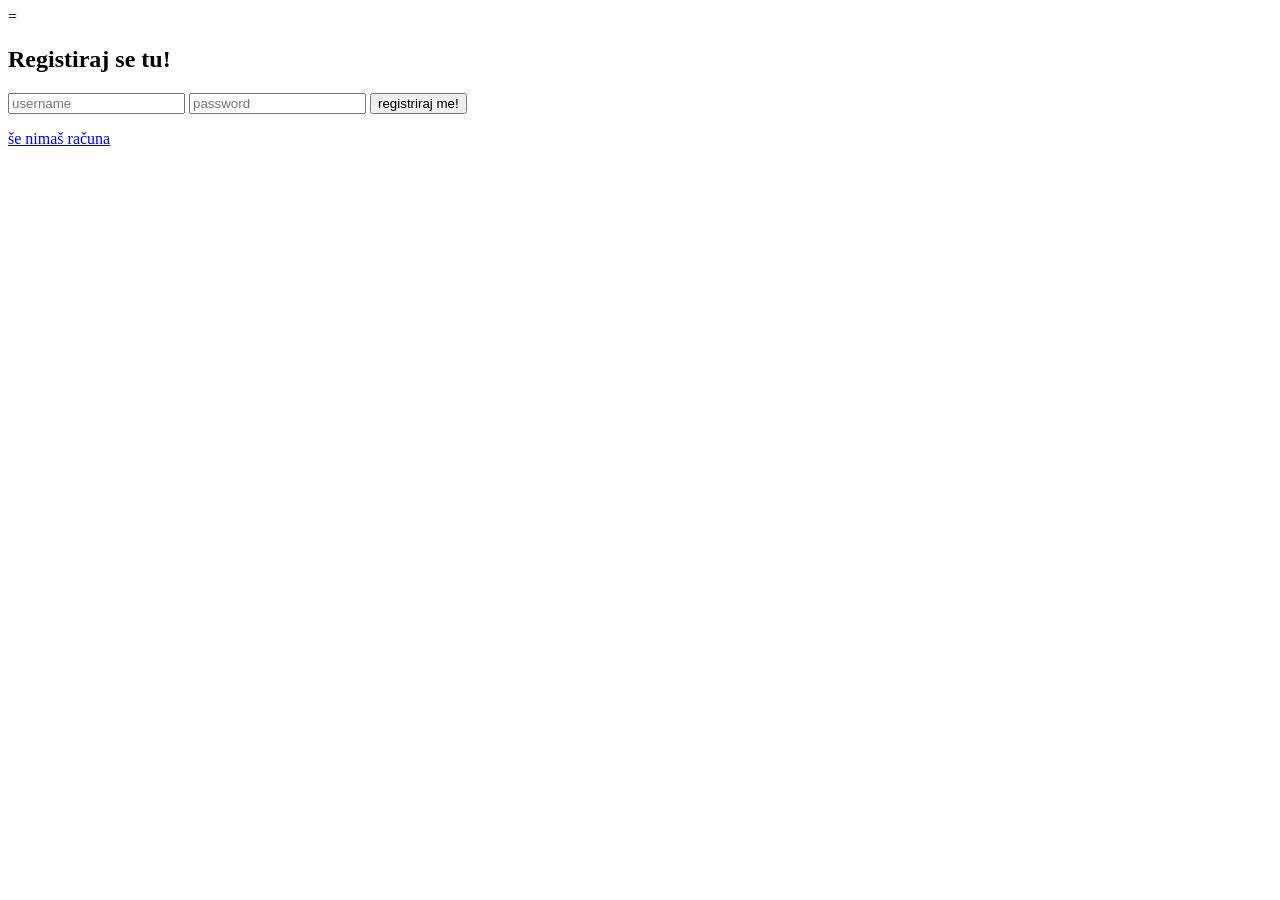
<file: project/templates1/login.html>
=<!DOCTYPE html>
<html lang="en">
<head>
    <title>login</title>
</head>
<body>
    <h2>Registiraj se tu!</h2>
    <form action="/login" method="post">
        <input type="text" name="username" placeholder="username">
        <input type="text" name="password" placeholder="password">

        <button type="submit">registriraj me!</button>

    </form>

    <a href="/register">še nimaš računa</a>
</body>
</html>
</file>
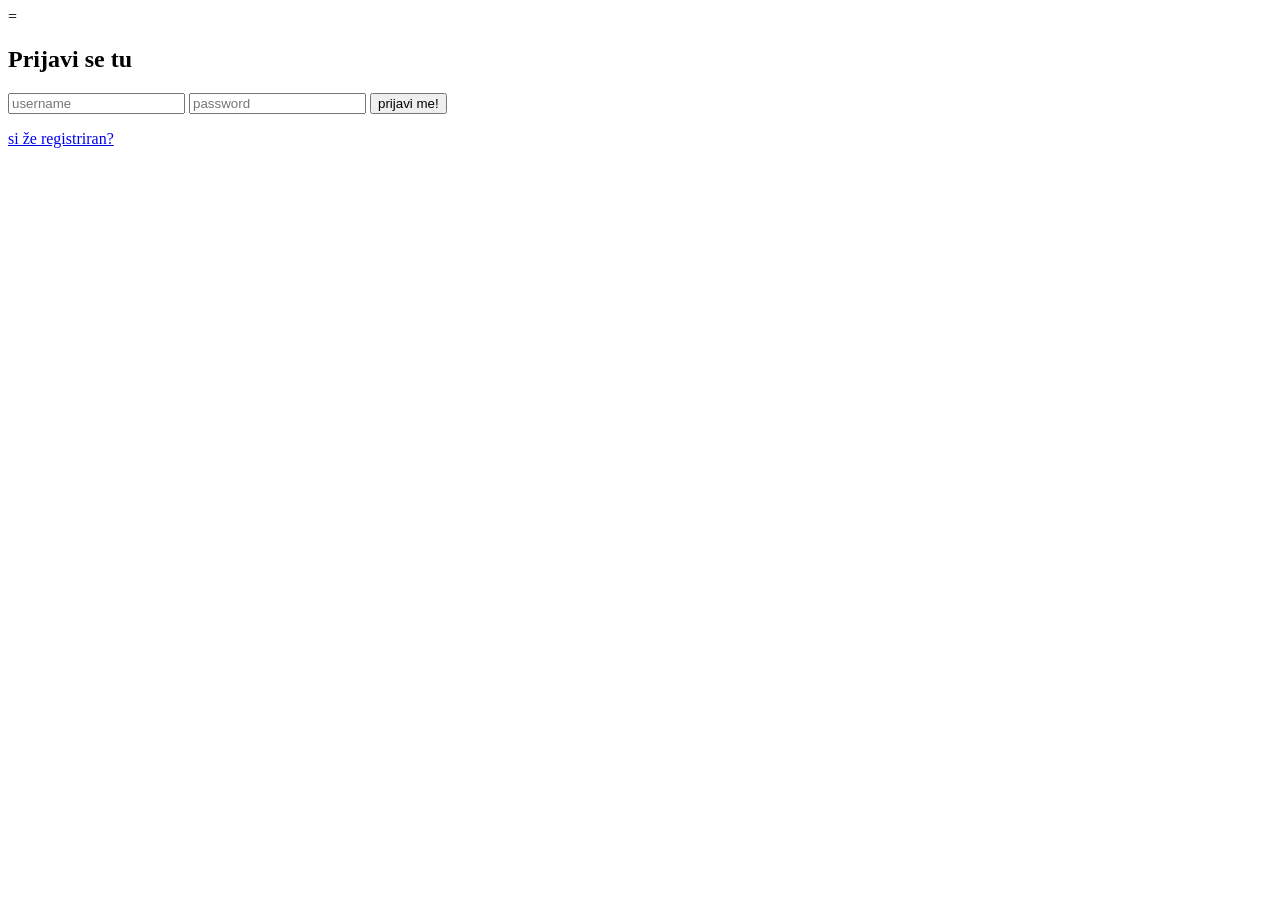
<file: project/templates1/register.html>
=<!DOCTYPE html>
<html lang="en">
<head>
    <title>Register</title>
</head>
<body>
    <h2>Prijavi se tu</h2>
    <form action="/register" method="post">
        <input type="text" name="username" placeholder="username">
        <input type="password" name="password" placeholder="password">

        <button type="submit">prijavi me!</button>

    </form>
    <a href="/login">si že registriran?</a>
</body>
</html>
</file>
